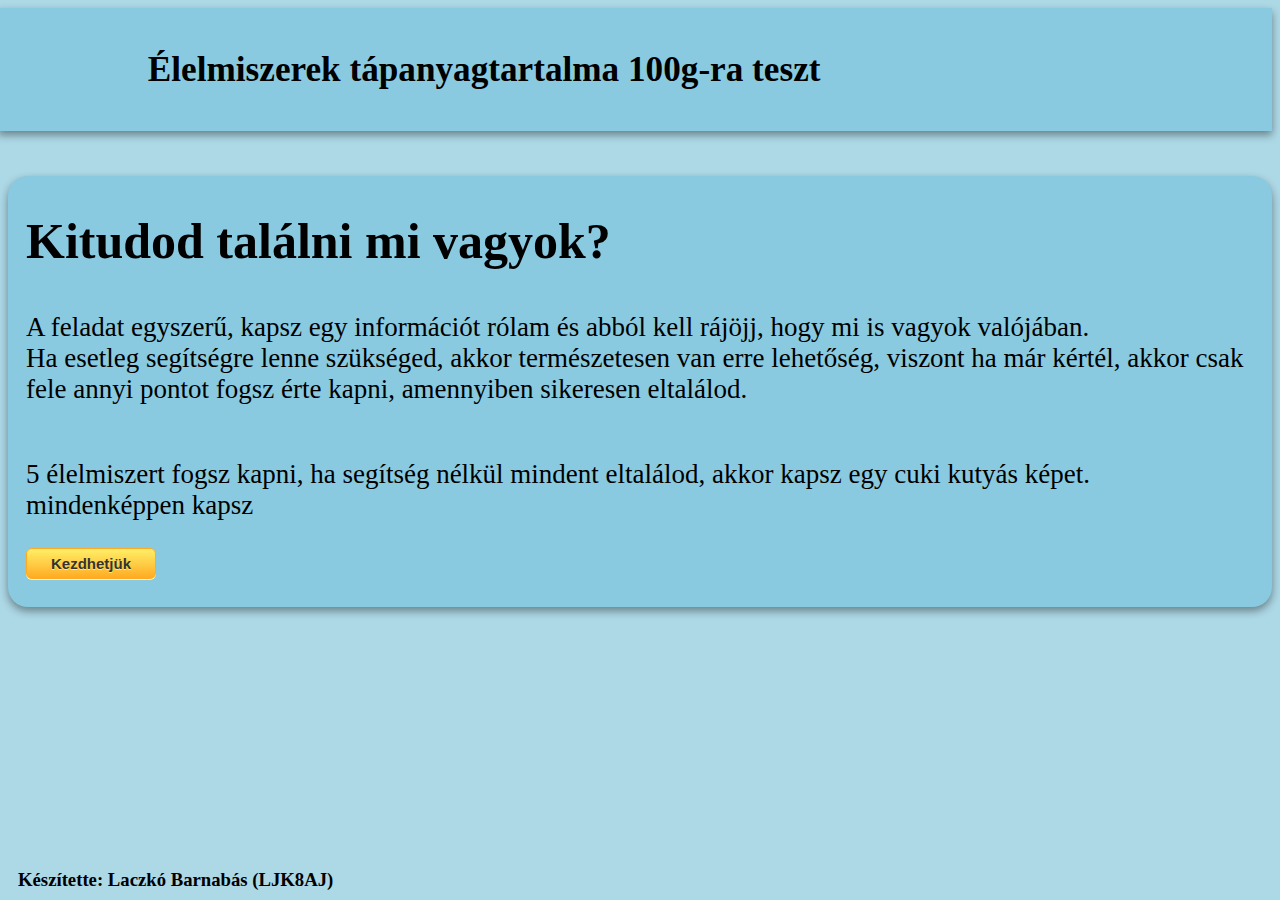
<file: Interactive Website/index.html>
<!DOCTYPE html>
<html lang="hu">
<head>
    <meta charset="UTF-8">
    <meta name="viewport" content="width=device-width, initial-scale=1.0">
    
    <link rel="stylesheet" href="styles/style.css">
    <link rel="icon" href="">

    <title>Élelmiszerek tápanyagtartalma quizz</title>
</head>

<body>
    <header>
        <section class="title-background">
            <h1>Élelmiszerek tápanyagtartalma 100g-ra teszt</h1>
        </section>
    </header>
    <section class="main">
        <div class="task">
            <img>
            <h2>Kitudod találni mi vagyok?</h2>
            <p>A feladat egyszerű, kapsz egy információt rólam és abból kell rájöjj, hogy mi is vagyok valójában. <br> Ha esetleg segítségre lenne szükséged, akkor természetesen van erre lehetőség, viszont ha már kértél, akkor csak fele annyi pontot fogsz érte kapni, amennyiben sikeresen eltalálod.</p>
        </div>
        <div class="next">
            <p>5 élelmiszert fogsz kapni, ha segítség nélkül mindent eltalálod, akkor kapsz egy cuki kutyás képet. mindenképpen kapsz</p>
            <a href="pages/quizz.html">
                <button class="start">Kezdhetjük</button>
            </a> 
        </div>
    </section>
    <footer>
        <h3>Készítette: Laczkó Barnabás &lpar;LJK8AJ&rpar;</h3>
    </footer>

</body>
</html>
</file>
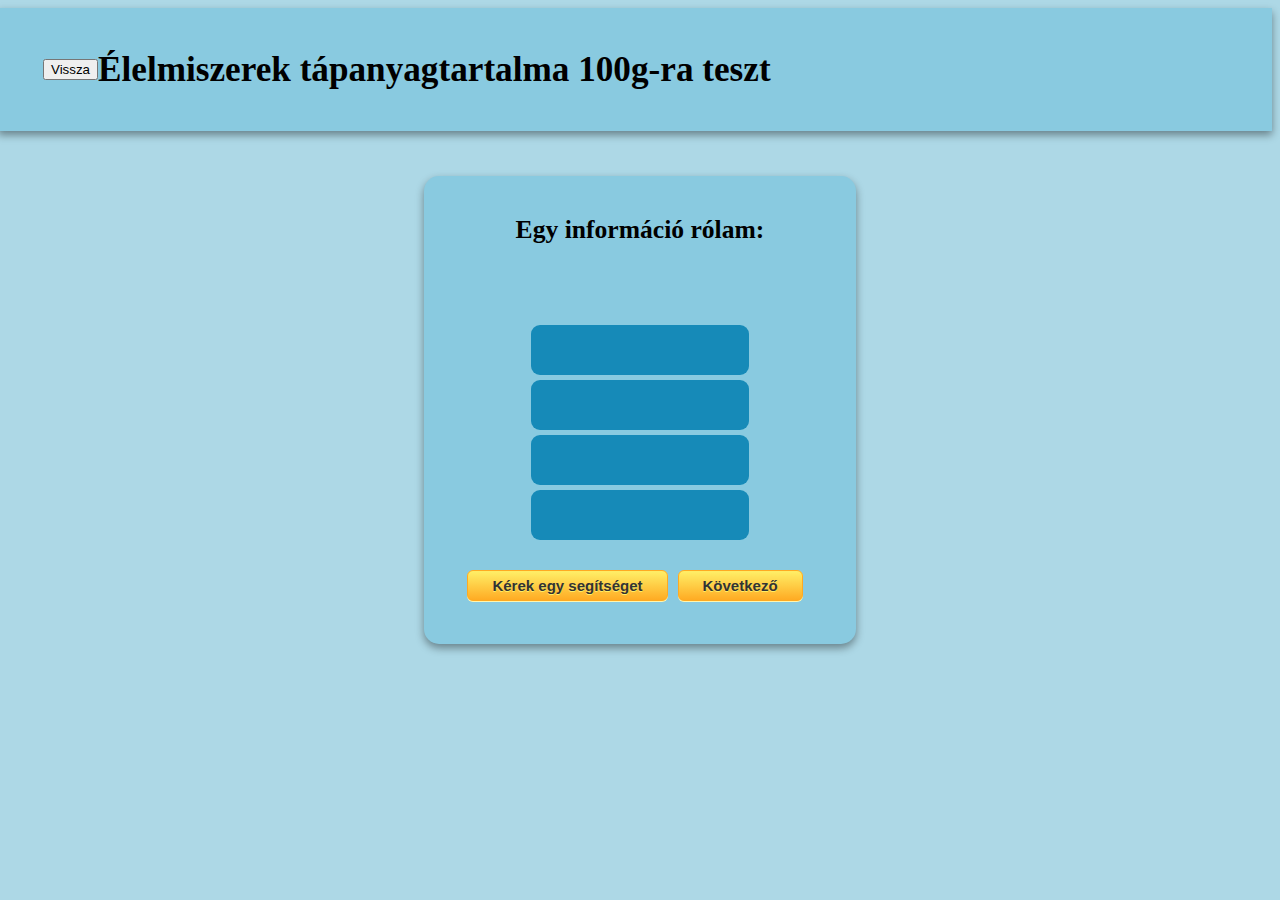
<file: Interactive Website/pages/quizz.html>
<!DOCTYPE html>
<html lang="hu">

<head>
    <meta charset="UTF-8">
    <meta name="viewport" content="width=device-width, initial-scale=1.0">

    <link rel="stylesheet" href="../styles/quizz.css">
    <link rel="icon" href="">

    <title>Élelmiszerek tápanyagtartalma quizz</title>
</head>

<body id="body">
    <header>
        <a href="../index.html">
            <button>Vissza</button>
        </a>
        <h1 class="header-text">Élelmiszerek tápanyagtartalma 100g-ra teszt</h1>
    </header>
    <section class="main-quizz">
        <div class="questionContainer">
            <div id="question">
                <h2>Egy információ rólam:</h2>
                <!-- ide jön a bekért random infó-->
                <p id="randomInfo"></p>
            </div>
        </div>
        <div id="options">
            <button class="answer" id="answer1"></button>
            <button class="answer" id="answer2"></button>
            <button class="answer" id="answer3"></button>
            <button class="answer" id="answer4"></button>
        </div>
        <div class="moreOptions">
            <button class="qButtons" id="help">Kérek egy segítséget</button>
            <button class="qButtons" id="next">Következő</button>
        </div>
        <script src="../script/script.js"></script>
</body>

</html>
</file>
<file: Interactive Website/styles/style.css>
body {
    background-color: #ADD8E6;
}

h2 {
	font-size: 50px;
	margin-top: 0px;
	font-family: cursive;
}
p {
	font-size: 27px;
	font-family: cursive;
}

.task {
	padding-top: 0vh;
}

.page-container {
	display: grid;
}
.title-background {
    padding-left: 16.65vh;
    padding-top: 2vh;
    padding-bottom: 2vh;
	margin-left: -10px;
	background-color: #89cae0;
	box-shadow: 0 4px 8px rgba(0, 0, 0, 0.4);
}

h1 {
	font-size: 2.2em;
}

.main {
    border-radius: 20px;
    justify-self: center;
	margin-top: 5vh;
	padding: 2vh;
	background-color: #89cae0;
	box-shadow: 0 4px 8px rgba(0, 0, 0, 0.4);
}
footer {
    position: absolute;
    padding-left: 10px;
	padding-bottom: 10px;
	bottom: 0;
	height: 2.5rem;
}

.start {
	box-shadow: 0px 1px 0px 0px #fff6af;
	background:linear-gradient(to bottom, #ffec64 5%, #ffab23 100%);
	background-color:#ffec64;
	border-radius:6px;
	border:1px solid #ffaa22;
	display:inline-block;
	cursor:pointer;
	color:#333333;
	font-family:Arial;
	font-size:15px;
	font-weight:bold;
	padding:6px 24px;
	text-decoration:none;
	text-shadow:0px 1px 0px #ffee66;
    margin-right: 10px;
}

.start:hover {
	background:linear-gradient(to bottom, #ffab23 5%, #ffec64 100%);
	background-color:#ffab23;
}
.start:active {
	position:relative;
	top:1px;
}

.next {
	display: grid;
	place-content: center;
	margin-bottom: 10px;
}
</file>
<file: Interactive Website/styles/quizz.css>
body {
    background-color: #ADD8E6;

}


#back {
    box-shadow: 0px 1px 0px 0px #fff6af;
	background:linear-gradient(to bottom, #ffec64 5%, #ffab23 100%);
	background-color:#ffec64;
	border-radius:6px;
	border:1px solid #ffaa22;
	display:inline-block;
	cursor:pointer;
	color:#333333;
	font-family:Arial;
	font-size:15px;
	font-weight:bold;
	padding:6px 24px;
	text-decoration:none;
	text-shadow:0px 1px 0px #ffee66;
    margin-right: 10px;

}

#back:hover {
    background:linear-gradient(to bottom, #ffab23 5%, #ffec64 100%);
	background-color:#ffab23;
}

#back:active {
	position:relative;
	top:1px;
}

.header-text {
    margin-right: 10px;
    font-size: 2.2em;
}

header {
    padding-left: 5vh;
    padding-top: 2vh;
    padding-bottom: 2vh;
	margin-left: -10px;
    display: flex;
    align-items: center;
    background-color: #89cae0;
	box-shadow: 0 4px 8px rgba(0, 0, 0, 0.4);
}
h2 {
    font-family: cursive;
    font-size: 2vw;
    text-align: center;
}

#randomInfo {
    color: black;
    text-align: center;
    padding-top: 5px;
    padding-bottom: 5px;
    font-weight: bold;
    font-size: 35px;
    font-family: cursive;
}

#options {
    text-align: center;
}

.main-quizz {
    padding-top: 1px;
    padding-bottom: 1px;
    margin: 50px;
    border-radius: 15px;
    justify-self: center;
	margin-top: 5vh;
	padding: 2vh;
	background-color: #89cae0;
	box-shadow: 0 4px 8px rgba(0, 0, 0, 0.4);
}

.answer {
    background-color: #168ab8;
    color: white;
    font-weight: 800;
    font-family: cursive;
    border: none;
    border-radius: 1vh;
    display: block;
    width: 55%;
    height: 50px;
    margin: 5px auto;
}

.answer:hover {
    border-style: solid;
    border-color: black;
    border-width: 3px;
}
.answer:active {
	position:relative;
	top:1px;
}

.moreOptions {
    color: blue;
    padding-bottom: 25px;
    padding: 25px;
}

.qButtons {
	box-shadow: 0px 1px 0px 0px #fff6af;
	background:linear-gradient(to bottom, #ffec64 5%, #ffab23 100%);
	background-color:#ffec64;
	border-radius:6px;
	border:1px solid #ffaa22;
	display:inline-block;
	cursor:pointer;
	color:#333333;
	font-family:Arial;
	font-size:15px;
	font-weight:bold;
	padding:6px 24px;
	text-decoration:none;
	text-shadow:0px 1px 0px #ffee66;
    margin-right: 10px;
}
.qButtons:hover {
	background:linear-gradient(to bottom, #ffab23 5%, #ffec64 100%);
	background-color:#ffab23;
}
.qButtons:active {
	position:relative;
	top:1px;
}

.moreOptions {
    display: flex;
    justify-content: center;
}
</file>
